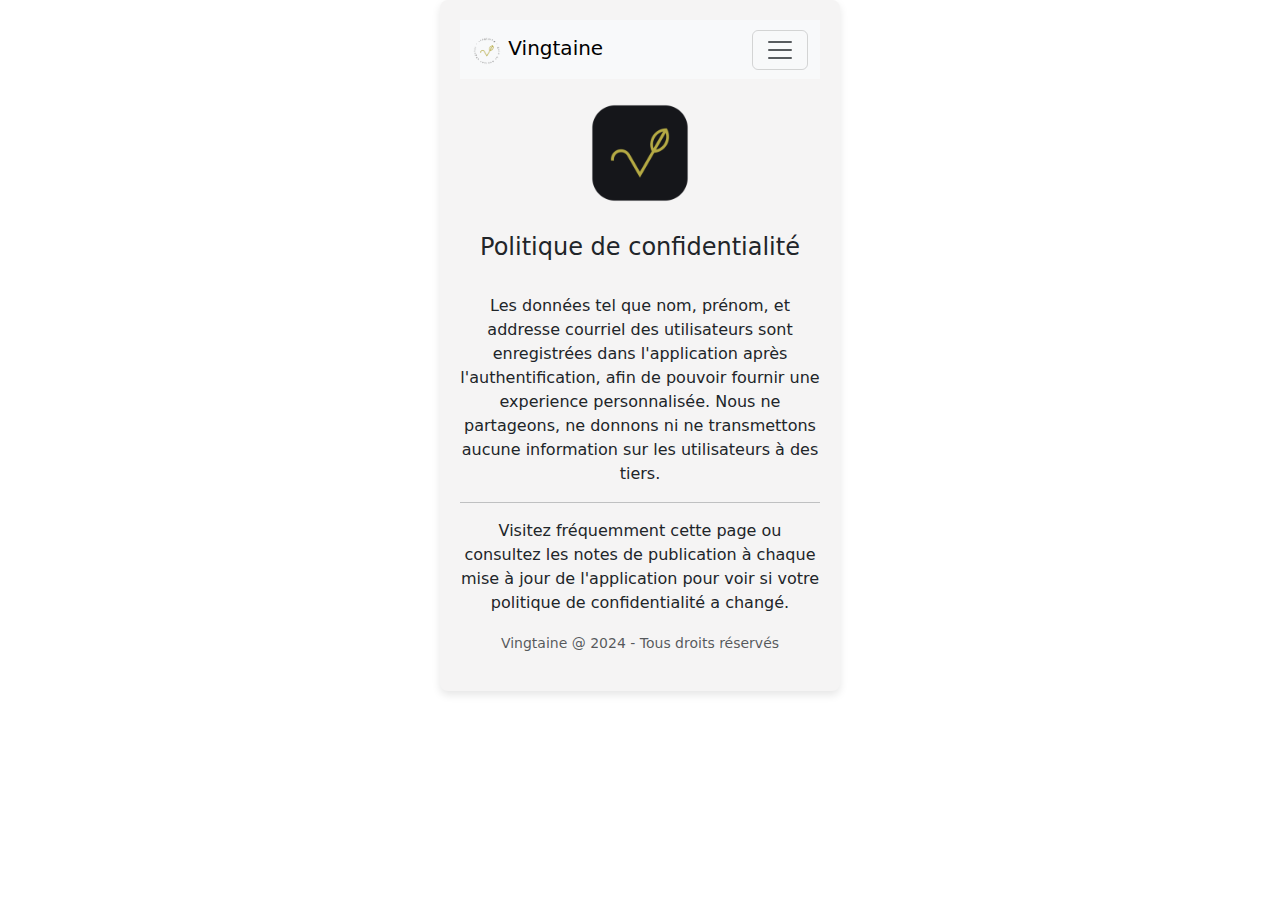
<file: app/privacy_policy.htm>
<!DOCTYPE html>
<html lang="fr">

<head>
  <meta charset="UTF-8">
  <meta name="viewport" content="width=device-width, initial-scale=1.0">
  <title>Vingtaine - Connexion</title>
  <link rel="stylesheet" href="css/styles.css">
  <link href="https://cdn.jsdelivr.net/npm/bootstrap@5.3.3/dist/css/bootstrap.min.css" rel="stylesheet"
    integrity="sha384-QWTKZyjpPEjISv5WaRU9OFeRpok6YctnYmDr5pNlyT2bRjXh0JMhjY6hW+ALEwIH" crossorigin="anonymous">
  
  <script src="https://cdn.jsdelivr.net/npm/bootstrap@5.3.3/dist/js/bootstrap.bundle.min.js"></script>
</head>

<body>
  <div class="containerpg">
    <nav class="navbar bg-body-tertiary">
      <div class="container-fluid">
        <a class="navbar-brand" href="#">
          <img src="./images/icon.png" alt="Logo" width="30" height="30" class="d-inline-block align-text-top">
          Vingtaine
        </a>
        <button class="navbar-toggler" type="button" data-bs-toggle="collapse" data-bs-target="#navbarNav"
          aria-controls="navbarNav" aria-expanded="false" aria-label="Toggle navigation">
          <span class="navbar-toggler-icon"></span>
        </button>
        <div class="collapse navbar-collapse" id="navbarNav">
          <ul class="navbar-nav">
            <li class="nav-item">
              <a class="nav-link active" aria-current="page" href="/">Accueil</a>
            </li>
            <li class="nav-item">
              <a class="nav-link" href="privacy_policy.htm">Politique de confidentialité</a>
            </li>
          </ul>
        </div>
      </div>
    </nav>
    <br />
    <div class="logo-container">
      <img src="images/Vingtaine-Icon500x500.png" alt="Vingtaine" class="logo">
    </div>
    <div>
        <h4 class="alert-heading">Politique de confidentialité</h4>
        <br />
        <p>Les données tel que nom, prénom, et addresse courriel des utilisateurs sont enregistrées dans l'application
            après l'authentification, afin de pouvoir fournir une experience personnalisée. Nous ne partageons, ne
            donnons ni ne transmettons aucune information sur les utilisateurs à des tiers.</p>
        <hr>
        <p class="mb-0">Visitez fréquemment cette page ou consultez les notes de publication à chaque mise à jour de
            l'application pour voir si votre politique de confidentialité a changé.</p>
            <p></p>
            <p></p>
        <p><small class="text-body-secondary">Vingtaine @ 2024 - Tous droits réservés</small></p>
    </div>
</body>

</html>
</file>
<file: app/css/styles.css>
body {
    font-family: Arial, sans-serif;
    margin: 0;
    padding: 0;
    display: flex;
    justify-content: center;
    align-items: center;
    height: 100%;
    background-color: #f1f1f4;
}

.containerpg {
    text-align: center;
    background: rgb(245, 244, 244);
    padding: 20px;
    border-radius: 8px;
    box-shadow: 0 4px 8px rgba(0, 0, 0, 0.1);
    max-width: 400px;
    width: 100%;
}


.btn {
    width: 100%;
    padding: 10px;
    margin: 10px 0;
    border: none;
    border-radius: 4px;
    cursor: pointer;
    font-size: 16px;
    transition: background-color 0.3s ease, transform 0.2s ease;
}

/* Google Login */
.btn.google {
    background-color: #4285f4;
    color: white;
}

.btn.google:hover {
    background-color: #357ae8;
    transform: translateY(-2px);
    color: white;
}

/* Facebook Login */
.btn.facebook {
    background-color: #4267B2;
    color: white;
}

.btn.facebook:hover {
    background-color: #365899;
    transform: translateY(-2px);
    color: white;
}

/* Primary Button */
.btn.primary {
    background-color: #28a745;
    color: white;
}

.btn.primary:hover {
    background-color: #218838;
    transform: translateY(-2px);
    color: white;
}

/* Champ de formulaire */
input {
    width: calc(100% - 20px);
    padding: 10px;
    margin: 10px 0;
    border: 1px solid #ccc;
    border-radius: 4px;
    font-size: 16px;
    transition: border-color 0.3s ease;
}

/* Focus sur les champs de formulaire */
input:focus {
    border-color: #4285f4;
    outline: none;
}

/* Lien de création de compte */
a {
    color: #007bff;
    text-decoration: none;
    font-size: 11px;
}

a:hover {
    text-decoration: underline;
}
/* Conteneur pour le logo */
.logo-container {
    display: flex;
    justify-content: center;
    margin-bottom: 30px;
  }
  
  /* Style de l'image du logo */
  .logo {
    width: 100px;
    height: auto;
  }
  
  #email-login-form input {
    margin-bottom: 20px;
  }
</file>
